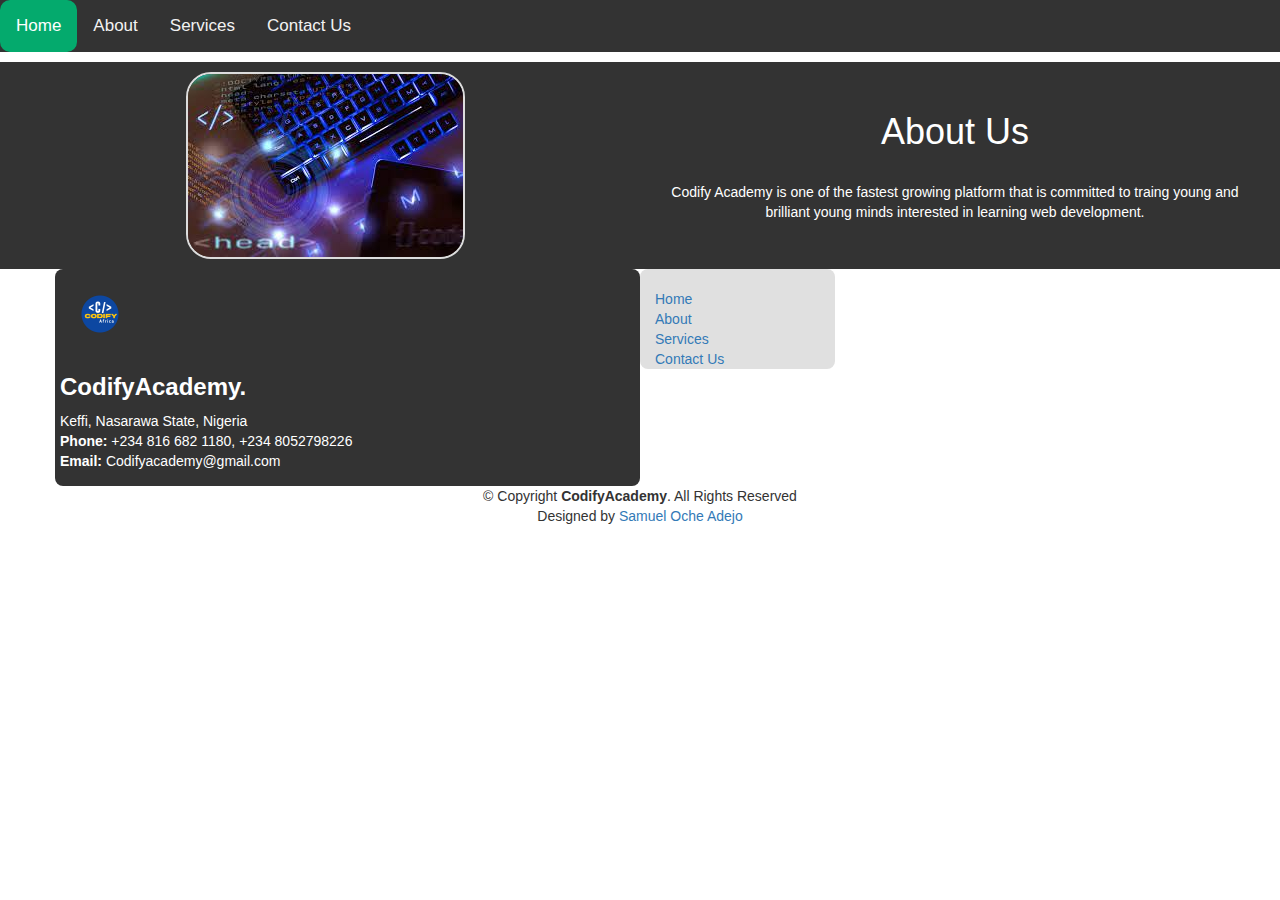
<file: about.html>
<!DOCTYPE html>
<html lang="en">
<head>
    <meta charset="UTF-8">
    <meta name="viewport" content="width=device-width, initial-scale=1.0">
    <title>Codify</title>
    <link href="https://cdn.jsdelivr.net/npm/bootstrap@5.0.2/dist/css/bootstrap.min.css" rel="stylesheet" integrity="sha384-EVSTQN3/azprG1Anm3QDgpJLIm9Nao0Yz1ztcQTwFspd3yD65VohhpuuCOmLASjC" crossorigin="anonymous">
    <link rel="stylesheet" href="https://cdnjs.cloudflare.com/ajax/libs/font-awesome/4.7.0/css/font-awesome.min.css">
    <link rel="stylesheet" href="style.css">
    <link href="https://maxcdn.bootstrapcdn.com/bootstrap/3.3.6/css/bootstrap.min.css" rel="stylesheet">
    <link type="text/javascript" href="script.js">

</head>
<body>
    
    <nav class="navBar">
        <div class="topnav" id="myTopnav">
            <a href="index.html" class="active">Home</a>
            <a href="#About">About</a>
            <a href="#services">Services</a>
            <a href="#contact">Contact Us</a>
            <a href="javascript:void(0);" class="icon" onclick="myFunction()">
              <i class="fa fa-bars"></i>
            </a>
          </div>
    </nav>


    <section class="About">
        <div class="container-fluid">
          <div class="row">
            <div class="col-lg-6 col-md-6">
              <img src="/img/code 1.jpg" alt="">
            </div>
            <div class="col-lg-6 col-md-6 About" id="About">
              <a href="about.html"><h1>About Us</h1></a> <br>
              <p>
                  Codify Academy is one of the fastest growing platform that is committed to traing young and brilliant young minds interested in learning web development. 
              </p>
            </div>
          </div>
        </div>
    
    </section>

    
<section class="footer-sec">
    <div class="footer-top">
      <div class="container">
        <div class="row">

          <div class="col-lg-6 col-md-6 footer-contact " id="contact">
          <img src="img/logo.png" style="max-width: 80px; height:auto;"><br>
            <h3>CodifyAcademy<span>.</span></h3>
            <p>
              Keffi, Nasarawa State, Nigeria<br>
              <strong>Phone:</strong> +234 816 682 1180, +234 8052798226<br>
              <strong>Email:</strong> Codifyacademy@gmail.com<br>
            </p>
          </div>

          <div class="col-lg-2 col-md-6 footer-links"> <br>
              <li><i class="bx bx-chevron-right"></i> <a href="index.html">Home</a></li>
              <li><i class="bx bx-chevron-right"></i> <a href="#About">About</a></li>
              <li><i class="bx bx-chevron-right"></i> <a href="#Services">Services</a></li>
              <li><i class="bx bx-chevron-right"></i> <a href="#contact">Contact Us</a></li>
            </ul>
          </div>
        </div>
      </div>
    </div>

    <div class="container d-md-flex py-4">

      <div class="me-md-auto text-center text-md-start">
        <div class="copyright">
          &copy; Copyright <strong><span>CodifyAcademy</span></strong>. All Rights Reserved
        </div>
        <div class="credits">
      
          Designed by <a href="https://samueocheadejo.netlify.app/">Samuel Oche Adejo</a>
        </div>
      </div>
      <div class="social-links text-center text-md-end pt-3 pt-md-0">
        <a href="https://twitter.com" class="twitter"><i class="bx bxl-twitter"></i></a>
        <a href="https://www.facebook.com/" class="facebook"><i class="bx bxl-facebook"></i></a>
        <a href="https://www.linkedin.com/samuel-oche-adejo" class="linkedin"><i class="bx bxl-linkedin"></i></a>
      </div>
    </div>
  </footer><!-- End Footer -->


             <!--SCRIPTS-->
    <script src="https://ajax.googleapis.com/ajax/libs/jquery/1.12.4/jquery.min.js"></script>
    <script src="https://maxcdn.bootstrapcdn.com/bootstrap/3.3.6/js/bootstrap.min.js"></script>
    <script src="https://cdn.jsdelivr.net/npm/bootstrap@5.0.2/dist/js/bootstrap.bundle.min.js" integrity="sha384-MrcW6ZMFYlzcLA8Nl+NtUVF0sA7MsXsP1UyJoMp4YLEuNSfAP+JcXn/tWtIaxVXM" crossorigin="anonymous"></script>
    <script src="script.js"></script>

</body>
</html>
</file>
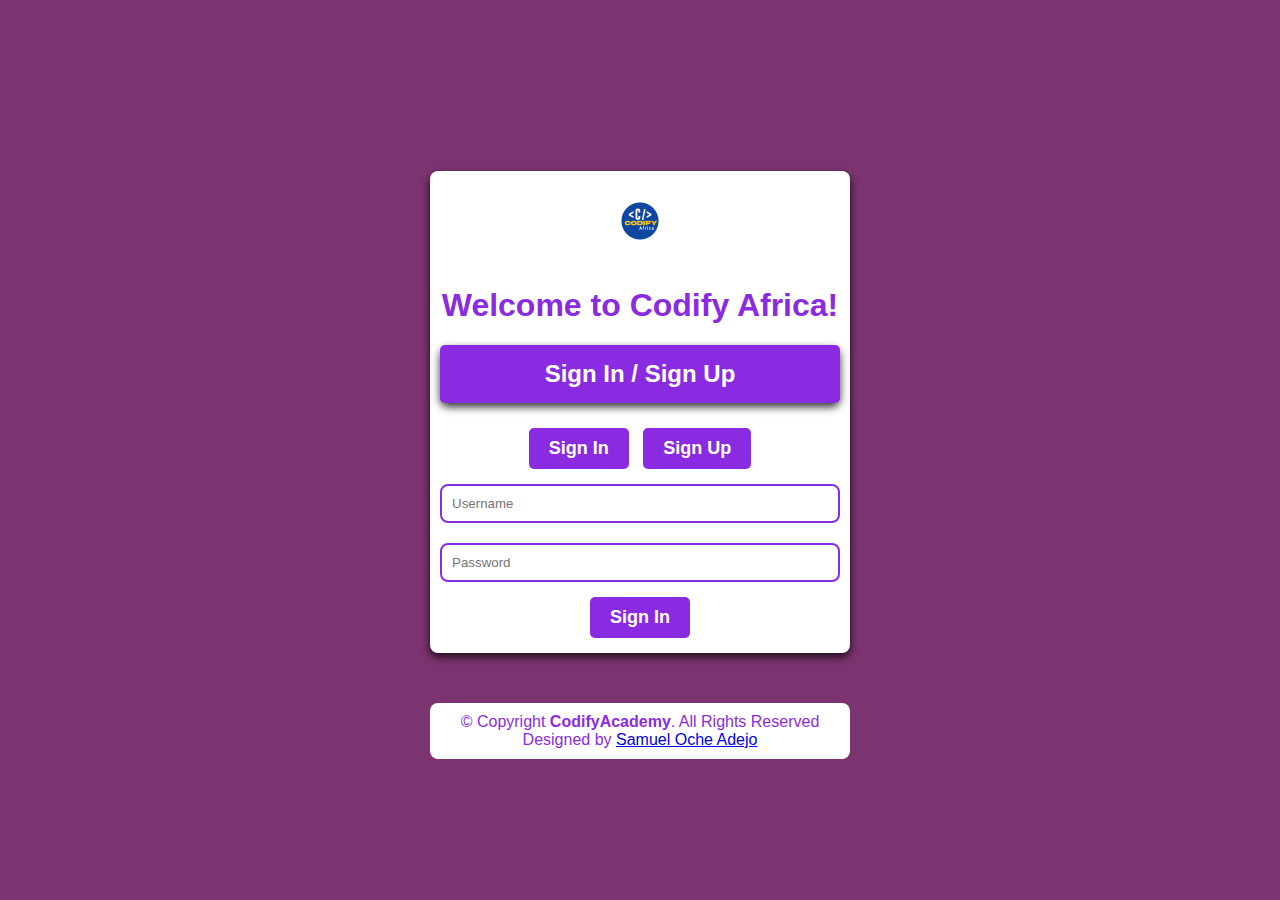
<file: login page/login-index.html>
<!DOCTYPE html>
<html lang="en">
<head>
    <meta charset="UTF-8">
    <meta name="viewport" content="width=device-width, initial-scale=1.0">
    <title>Login</title>
    <link href="https://cdn.jsdelivr.net/npm/bootstrap@5.0.2/dist/css/bootstrap.min.css" rel="stylesheet" integrity="sha384-EVSTQN3/azprG1Anm3QDgpJLIm9Nao0Yz1ztcQTwFspd3yD65VohhpuuCOmLASjC" crossorigin="anonymous">
    <link rel="stylesheet" href="login-style.css">
</head>
<body>

<section>
      <div class="container">

        <div class="welcome">
          <img src="/img/logo.png" alt="logo">
          <h1>Welcome to Codify Africa!</h1>
        </div>
          <div class="sig">
              <h2>Sign In / Sign Up</h2>
            </div>
            
            <button onclick="toggleForm('signin')"> Sign In</button>
            <button onclick="toggleForm('signup')"> Sign Up</button>
            
            <form id="signinForm" class="form active" onsubmit="return validateSignIn()">
                <input type="text" id="signinUsername" placeholder="Username" required>
                <input type="password" id="signinPassword" placeholder="Password" required>
                <a href="/index.html"> <button type="submit"> Sign In</button></a>
            </form>
            
            <form id="signupForm" class="form" onsubmit="return validateSignUp()">
                <input type="text" id="signinUsername" placeholder="Username" required>
                <input type="email" id="signinEmail" placeholder="Email" required>
                <input type="password" id="signinPassword" placeholder="Password" required>
                  <button type="submit"> Sign Up</button>
            </form>
                    
</div>
            
<div class="me-md-auto text-center text-md-start copy">
          <div class="copyright">
              &copy; Copyright <strong><span>CodifyAcademy</span></strong>. All Rights Reserved
          </div>
      <div class="credits">
           
          Designed by <a href="https://samueocheadejo.netlify.app/">Samuel Oche Adejo</a>
      </div>
</div>
    </section>

<script src="/login page/login-script.js"></script>
</body>
</html>
</file>
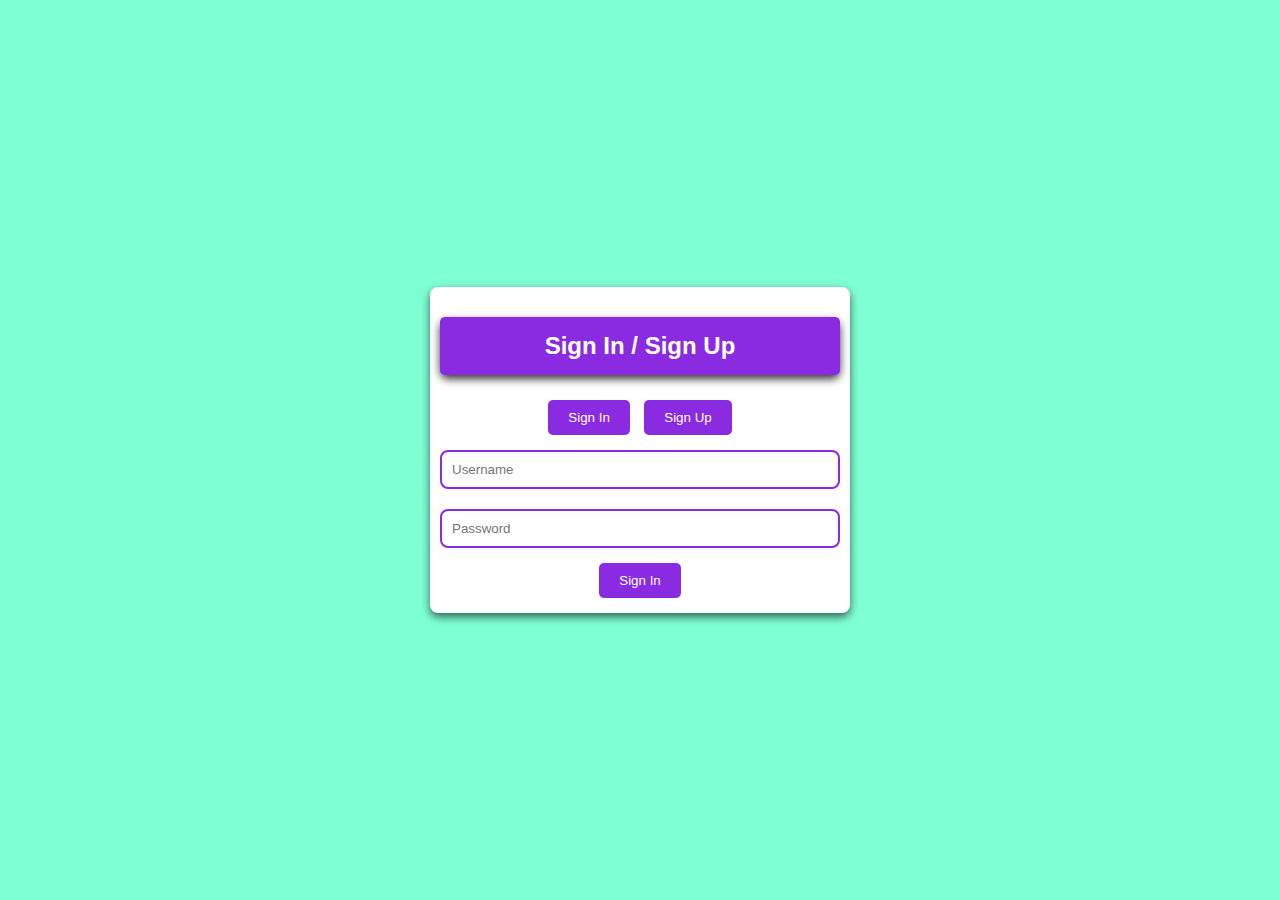
<file: login page/newlogin.html>
<!DOCTYPE html>
<html lang="en">
<head>
    <meta charset="UTF-8">
    <meta name="viewport" content="width=device-width, initial-scale=1.0">
    <title>login</title>

    <style>
        body{
            font-family: Arial, Helvetica, sans-serif;
            margin: 0;
            padding: 0;
            height: 100vh;
            display: flex;
            justify-content: center;
            align-items: center;
            background-color: aquamarine;
        }

        .container{
            max-width: 400px;
            margin: 50px auto;
            text-align: center;
            background-color: #fff;
            padding: 10px;
            border-radius: 8px;
            box-shadow: 0 4px 8px rgb(0, 0, 0, 0.6);
            transition: height 0.3s ease;
        }

        .container h2{
            background-color: blueviolet;
            border-radius: 5px;
            padding: 15px;
            color: rgb(255, 255, 255);
        
        }

        .container .sig{
            box-shadow: 0 4px 8px rgb(0, 0, 0, 0.8);
            border-radius: 8px;

        }

        .form{
            display: none;

        }

        .active{
            display: block;
        }

        button{
            margin: 5px;
            padding: 10px 20px;
            background-color: blueviolet;
            border: none;
            color: white;
            cursor: pointer;
            border-radius: 5px;

        }

        input{
            margin: 10px 0;
            padding: 10px;
            width: 100%;
            box-sizing: border-box;
            border: blueviolet solid 2px;
            border-radius: 8px;

        }

        button[type="submit"]{
            background-color: blueviolet;

        }

    </style>
</head>
<body>
    <div class="container">
        <div class="sig">
            <h2>Sign In / Sign Up</h2>
        </div>

        <button onclick="toggleForm('signin')"> Sign In</button>
        <button onclick="toggleForm('signup')"> Sign Up</button>

        <form id="signinForm" class="form active">
            <input type="text" placeholder="Username">
            <input type="password" placeholder="Password">
            <button type="submit"> Sign In</button>
        </form>

        <form id="signupForm" class="form">
            <input type="text" placeholder="Username">
            <input type="email" placeholder="Email">
            <input type="password" placeholder="Password">
            <button type="submit"> Sign Up</button>
        </form>
        
    </div>

<script>
    function toggleForm(formName) {
        var forms = document.querySelectorAll('.form');
        forms.forEach(function (form) {
            form.classList.remove('active');
        });

        var form = document.getElementById(formName + 'Form');
        form.classList.add('active');
    }

</script>
</body>
</html>
</file>
<file: style.css>
.topnav {
    background-color: #333;
    overflow: hidden;
    top: 0;
    width: 100%;

  }

  body{
    font-family: sans-serif;
   
  }
  
  /* Style the links inside the navigation bar */
  .topnav a {
    float: left;
    display: block;
    color: #f2f2f2;
    text-align: center;
    padding: 14px 16px;
    text-decoration: none;
    font-size: 17px;
  }
  
  /* Change the color of links on hover */
  .topnav a:hover {
    background-color: #ddd;
    color: black;
    border-radius: 10px;
    text-decoration: none;
    
  }
  
  /* Add an active class to highlight the current page */
  .topnav a.active {
    background-color: #04AA6D;
    color: white;
    border-radius: 10px;
    text-decoration: none;
  }
  
  /* Hide the link that should open and close the topnav on small screens */
  .topnav .icon {
    display: none;
  }

  /* When the screen is less than 600 pixels wide, hide all links, except for the first one ("Home"). Show the link that contains should open and close the topnav (.icon) */
@media screen and (max-width: 600px) {
    .topnav a:not(:first-child) {display: none;}
    .topnav a.icon {
      float: right;
      display: block;
      
    }
  }
  
  /* The "responsive" class is added to the topnav with JavaScript when the user clicks on the icon. This class makes the topnav look good on small screens (display the links vertically instead of horizontally) */
  @media screen and (max-width: 600px) {
    .topnav.responsive {position: relative;}
    .topnav.responsive a.icon {
      position: absolute;
      right: 0;
      top: 0;
    }
    .topnav.responsive a {
      float: none;
      display: block;
      text-align: left;
    }
  }

  @media screen and (max-width: 600px){
    .About .container{
      width: 100%;
      align-items: center;
    }
  }

  .hero-section{
    height: 350px;
    width: 100%;
    text-align: center;
    background-image: url("img/code2.png");
    background-repeat: no-repeat;
    padding: 10px;
    background-size: cover;
    position: relative;
        
  }
  
  .hero-section:before {
    content: "";
    background: rgba(0, 0, 0, 0.6);
    position: absolute;
    bottom: 0;
    top: 0;
    left: 0;
    right: 0;
  }
  
  .hero-section h1{
    margin: 0;
  font-size: 48px;
  font-weight: 700;
  color: #fff;
  opacity: 0.9;
  
  }

  .hero-section h3{
    color: #fff;
    opacity: 0.9;
  }

  .About{
    text-align: center;
    background-color: #333;
    width: auto;
    margin-top: 10px;
    padding: 10px;
  }


  .About .container{
    background-color: rgb(128, 128, 128);
    width: auto;
    height: 50vh;
    align-content: center;
    padding: 15px;
    margin: auto;
    justify-content: center;
  }

  .container-fluid h1, p{
    color: #fff;
  }
  .container-fluid img{
    border-radius: 25px;
    border:  2px solid #ddd;
    text-align: ;
  }

  .container .card1{
    width: 300px;
    height: 300px;
    background-color: #919292;
    color: #fff;
    margin: auto;
    text-align: center;
    border-radius: 13px;
    justify-content: center;
    }

  .container .col-4{
    width: auto;
    margin: 5px;
    text-align: center;
    
  }
 
  .footer-contact{
    background-color:#333;
    color:#ffffff;
    border-radius: 8px;
    padding: 5px;
    margin: auto;
  }

  .footer-contact h3{
    font-weight: bolder;

  }

  .footer-contact p{
    color: #ffffff;
  }

  .footer-links{
    background-color: #e0e0e0;
    color: #fff;
    border-radius: 8px;
  }

  .footer-links li{
    list-style: none;
   
  }

  .services .title{
    background-color: #04AA6D;
    color: #fff;
    border-radius: 15px;
    text-align: center;
    
  }
  .services .title h1{
    text-transform:capitalize;
    padding: 5px;
  }

  .Cardimg .card p{
    color: #04AA6D;
  }


  @media screen and (max-width: 600px){
    .Cardimg{
      width: auto;
      margin: 5px;
      text-align: center;
    }

    .Cardimg .card p{
      color: #04AA6D;
    }

        .footer-contact{
    background-color:
    color:#ffffff;
    border-radius: 8px;
    padding: 5px;
    margin: 10px;
        }

    .services .title{
      background-color: #04AA6D;
      color: #fff;
      border-radius: 15px;
      text-align: center;
      
    }
    .services .title h1{
      text-transform:capitalize;
      padding: 5px;
    }

    .Cardimg img{
      padding: 10px;
    }

    .About img{
      width: 100%;
    }

    .About{
      width: auto;
      padding: 10px;
      margin: 5px;
      background-color:;
      position: relative;

    }
    .About h1{
      background-color: #04AA6D;
      border-radius: 10px;
      padding: 5px;
    }

    .About .About a{
      text-decoration: none;
    }
    .services .container .cards{
      width: auto;
      align-items: center;
      text-align: center;
      margin: auto;
    }

    .services .container .card1:hover{
      background-color: #333;
      transition: ease-out;
    }

    .services .container .card1{
     background-color: #04AA6D;
      width: auto;
    }

    .services .container .card1 h1{
      font-weight: bold;
    }

    .services .container .card1 .btn-primary{
      background-color: #fff;
      color: #04AA6D;
      font-weight: bold;
      border: none;
    }

    .About .col-md-6{
    
      width: 100%;
      height:fit-content ;
      position: relative;
      margin: 5px;
      padding: 10px;
      color: #333;
    }
     .services .container .card1 p{
      font-style: ;
    
    }

    .hero-section{
      width: 100%;

    }
  }

   .Cardimg .card{
    border-radius: 10px;
    margin: 5px;
    border: 2px solid #acabab;
    box-shadow:  left#333;

  }

  .Cardimg img{
    padding: 10px;
    margin: 5px;
  }

  .Cardimg h3{
    color:#04AA6D;
    font-weight: bold;
  }

  hr{
    background-color: #04AA6D;
    margin: 10px;
    border: 550px;
  }

  .footer-top .container .footer-contact{
    padding: 5px;
    background-color: ;

  }

  .py-4{
    margin: auto;
    background-color: ;
    width: 100%;
    position: relative;
  }
</file>
<file: login page/login-style.css>
body{
    font-family: Arial, Helvetica, sans-serif;
    margin: 0;
    padding: 0;
    height: 100vh;
    display: flex;
    justify-content: center;
    align-items: center;
    background-color: rgb(124, 52, 112);
}

.container{
    max-width: 400px;
    margin: 50px auto;
    text-align: center;
    background-color: #fff;
    padding: 10px;
    border-radius: 8px;
    box-shadow: 0 4px 8px rgba(0, 0, 0, 0.8);
    transition: all 0.3s ease;
}

.container h2{
    background-color: blueviolet;
    border-radius: 5px;
    padding: 15px;
    color: rgb(255, 255, 255);

}

.container .sig{
    box-shadow: 0 4px 8px rgb(0, 0, 0, 0.8);
    border-radius: 8px;

}

.container .welcome{

    color: blueviolet;
    text-align: center;
    font-weight: bold;
}

.container .welcome img{
    margin: auto;
    width: 80px;
}

.form{
    display: none;

}

.active{
    display: block;
}

button{
    margin: 5px;
    padding: 10px 20px;
    background-color: blueviolet;
    border: none;
    color: white;
    cursor: pointer;
    border-radius: 5px;
    font-size: large;
    font-weight: bold;

}

input{
    margin: 10px 0;
    padding: 10px;
    width: 100%;
    box-sizing: border-box;
    border: blueviolet solid 2px;
    border-radius: 8px;
    box-shadow: 0 4px 8spx rgba(37, 5, 65, 0.3);

}

button[type="submit"]{
    background-color: blueviolet;

}

.copy{
    color: blueviolet;
    margin: auto;
    text-align: center;
    background-color: white;
    padding: 10px;
    border-radius: 8px;
    margin-bottom: 20px;
}

@media screen and (max-width: 600px){
    .container{
        width: auto;
        margin: 30px;
        padding: 10px;
    }

}
</file>
